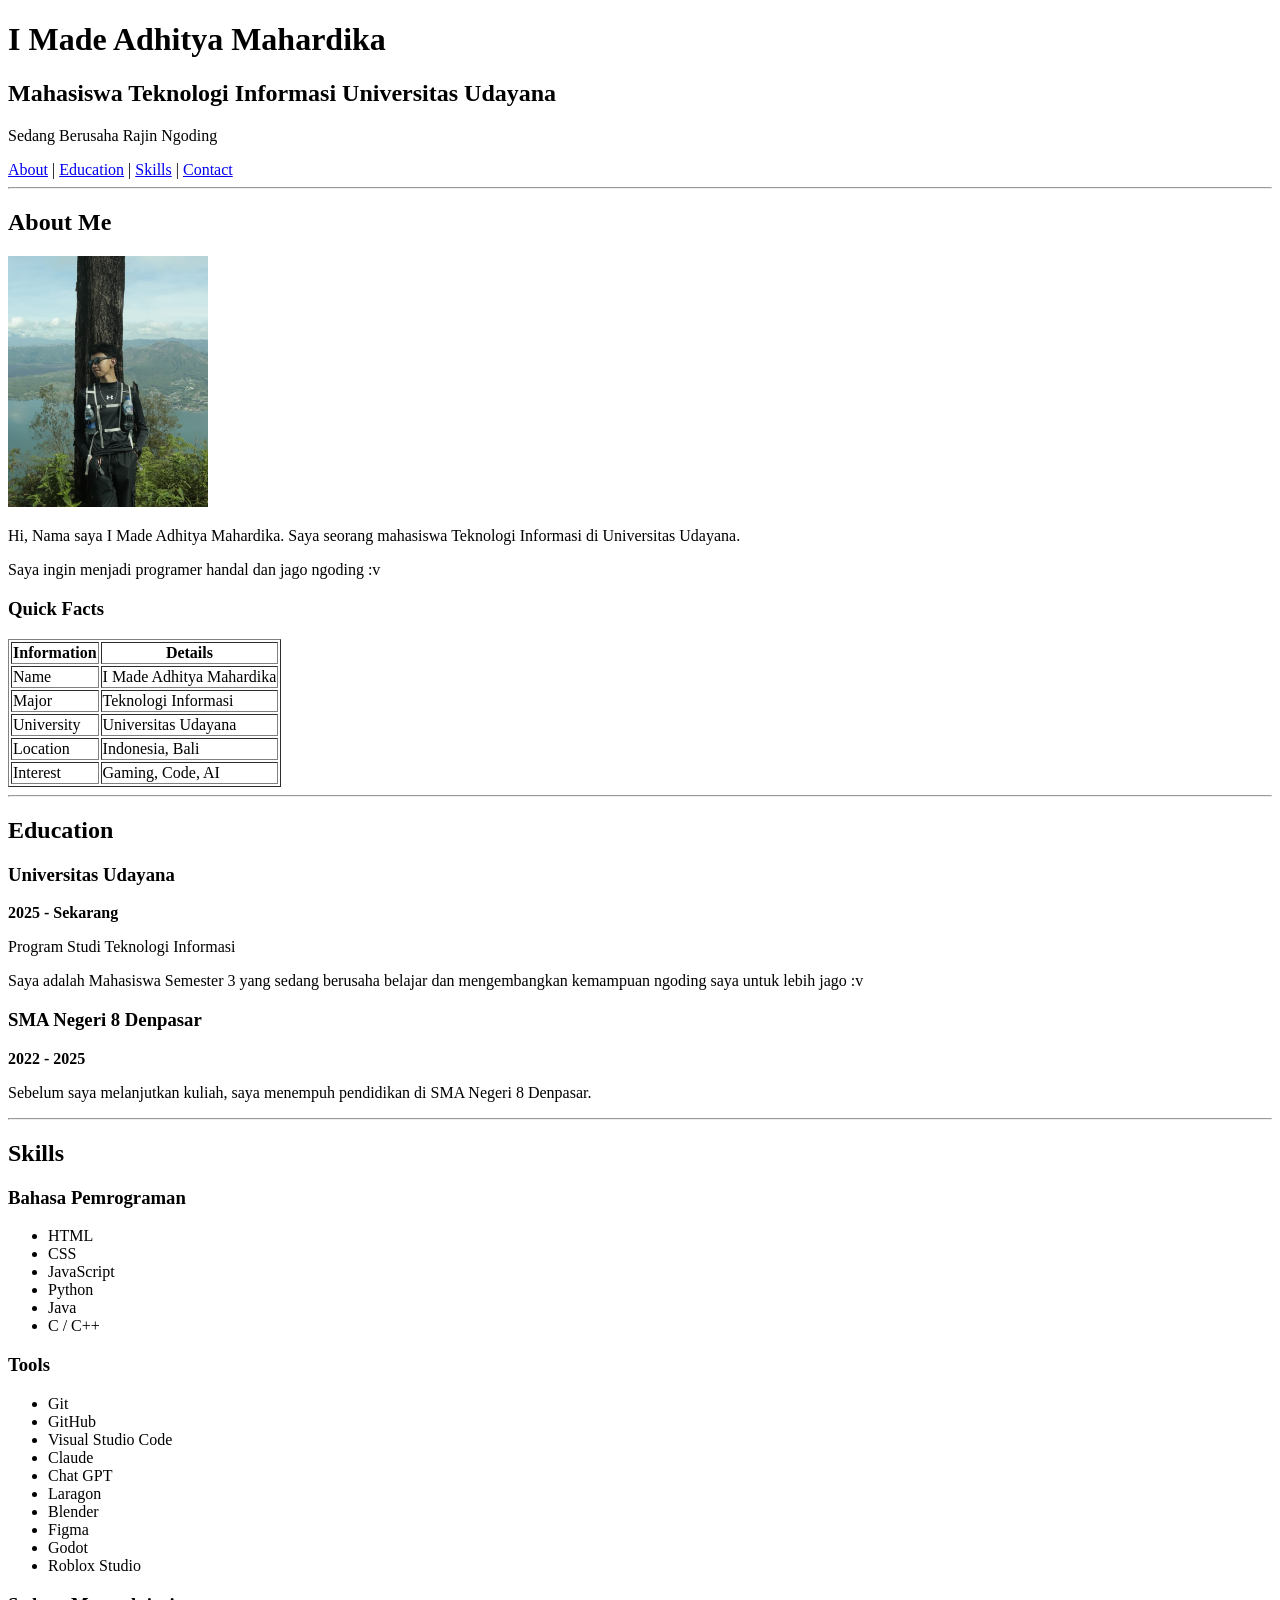
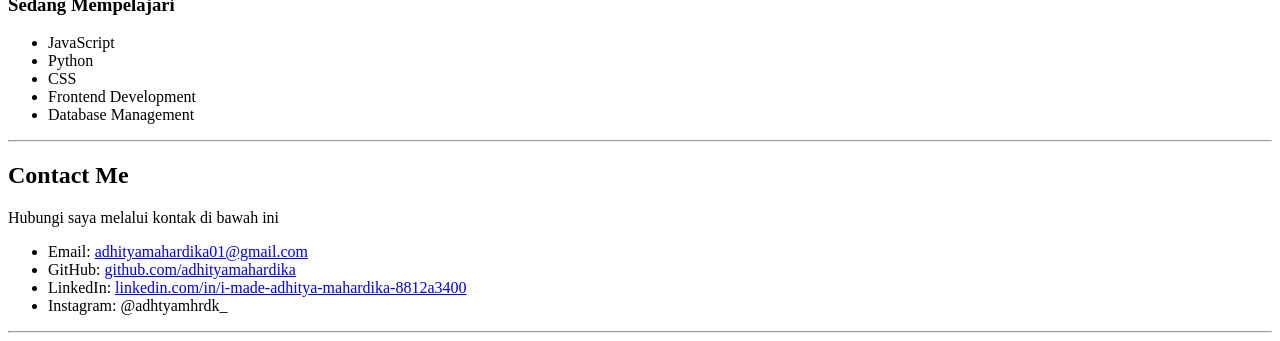
<file: Tugas_1/index.html>
<!DOCTYPE html>
<html lang="en">

<head>
    <meta charset="UTF-8">
    <meta name="viewport" content="width=device-width, initial-scale=1.0">

    <title>BiodataKu</title>
</head>

<body>

    <!-- HEADER -->
    <header>

        <h1>I Made Adhitya Mahardika</h1>
        <h2>Mahasiswa Teknologi Informasi Universitas Udayana</h2>

        <p>
            Sedang Berusaha Rajin Ngoding
        </p>

    </header>


    <!-- NAVIGATION -->
    <nav>

        <a href="#about">About</a> |
        <a href="#education">Education</a> |
        <a href="#skills">Skills</a> |
        <a href="#contact">Contact</a>

    </nav>


    <hr>


    <!-- MAIN -->
    <main>


        <!-- ABOUT -->
        <section id="about">

            <h2>About Me</h2>

            <img
                src="profile.jpeg"
                alt="Profile Photo"
                width="200"
            >

            <p>
                Hi, Nama saya I Made Adhitya Mahardika. Saya seorang mahasiswa Teknologi Informasi di Universitas Udayana.
            </p>

            <p>
                Saya ingin menjadi programer handal dan jago ngoding :v
            </p>


            <h3>Quick Facts</h3>

            <table border="1">

                <tr>
                    <th>Information</th>
                    <th>Details</th>
                </tr>

                <tr>
                    <td>Name</td>
                    <td>I Made Adhitya Mahardika</td>
                </tr>

                <tr>
                    <td>Major</td>
                    <td>Teknologi Informasi</td>
                </tr>

                <tr>
                    <td>University</td>
                    <td>Universitas Udayana</td>
                </tr>

                <tr>
                    <td>Location</td>
                    <td>Indonesia, Bali</td>
                </tr>

                <tr>
                    <td>Interest</td>
                    <td>Gaming, Code, AI</td>
                </tr>

            </table>

        </section>


        <hr>


        <!-- EDUCATION -->
        <section id="education">

            <h2>Education</h2>

            <article>

                <h3>Universitas Udayana</h3>

                <p>
                    <strong>2025 - Sekarang</strong>
                </p>

                <p>
                    Program Studi Teknologi Informasi
                </p>

                <p>
                    Saya adalah Mahasiswa Semester 3 yang sedang berusaha belajar dan mengembangkan kemampuan ngoding saya untuk lebih jago :v
                </p>

            </article>


            <article>

                <h3>SMA Negeri 8 Denpasar</h3>

                <p>
                    <strong>2022 - 2025</strong>
                </p>

                <p>
                    Sebelum saya melanjutkan kuliah, saya menempuh pendidikan di SMA Negeri 8 Denpasar.
                </p>

            </article>

        </section>


        <hr>


        <!-- SKILLS -->
        <section id="skills">

            <h2>Skills</h2>


            <h3>Bahasa Pemrograman</h3>

            <ul>
                <li>HTML</li>
                <li>CSS</li>
                <li>JavaScript</li>
                <li>Python</li>
                <li>Java</li>
                <li>C / C++</li>
            </ul>

            <h3>Tools</h3>

            <ul>
                <li>Git</li>
                <li>GitHub</li>
                <li>Visual Studio Code</li>
                <li>Claude</li>
                <li>Chat GPT</li>
                <li>Laragon</li>
                <li>Blender</li>
                <li>Figma</li>
                <li>Godot</li>
                <li>Roblox Studio</li>
            </ul>


            <h3>Sedang Mempelajari</h3>

            <ul>
                <li>JavaScript</li>
                <li>Python</li>
                <li>CSS</li>
                <li>Frontend Development</li>
                <li>Database Management</li>
            </ul>

        </section>


        <hr>

        <!-- ==================== CONTACT ==================== -->
        <section id="contact">

            <h2>Contact Me</h2>

            <p>
                Hubungi saya melalui kontak di bawah ini
            </p>


            <ul>

                <li>
                    Email:
                    <a href="mailto:adhityamahardika01@gmail.com">
                        adhityamahardika01@gmail.com
                    </a>
                </li>

                <li>
                    GitHub:
                    <a href="https://github.com/adhityamahardika">
                        github.com/adhityamahardika
                    </a>
                </li>

                <li>
                    LinkedIn:
                    <a href="https://linkedin.com/in/i-made-adhitya-mahardika-8812a3400">
                        linkedin.com/in/i-made-adhitya-mahardika-8812a3400
                    </a>
                </li>

                <li>
                    Instagram: @adhtyamhrdk_
                </li>

            </ul>

        </section>

    </main>


    <hr>

</body>

</html>
</file>
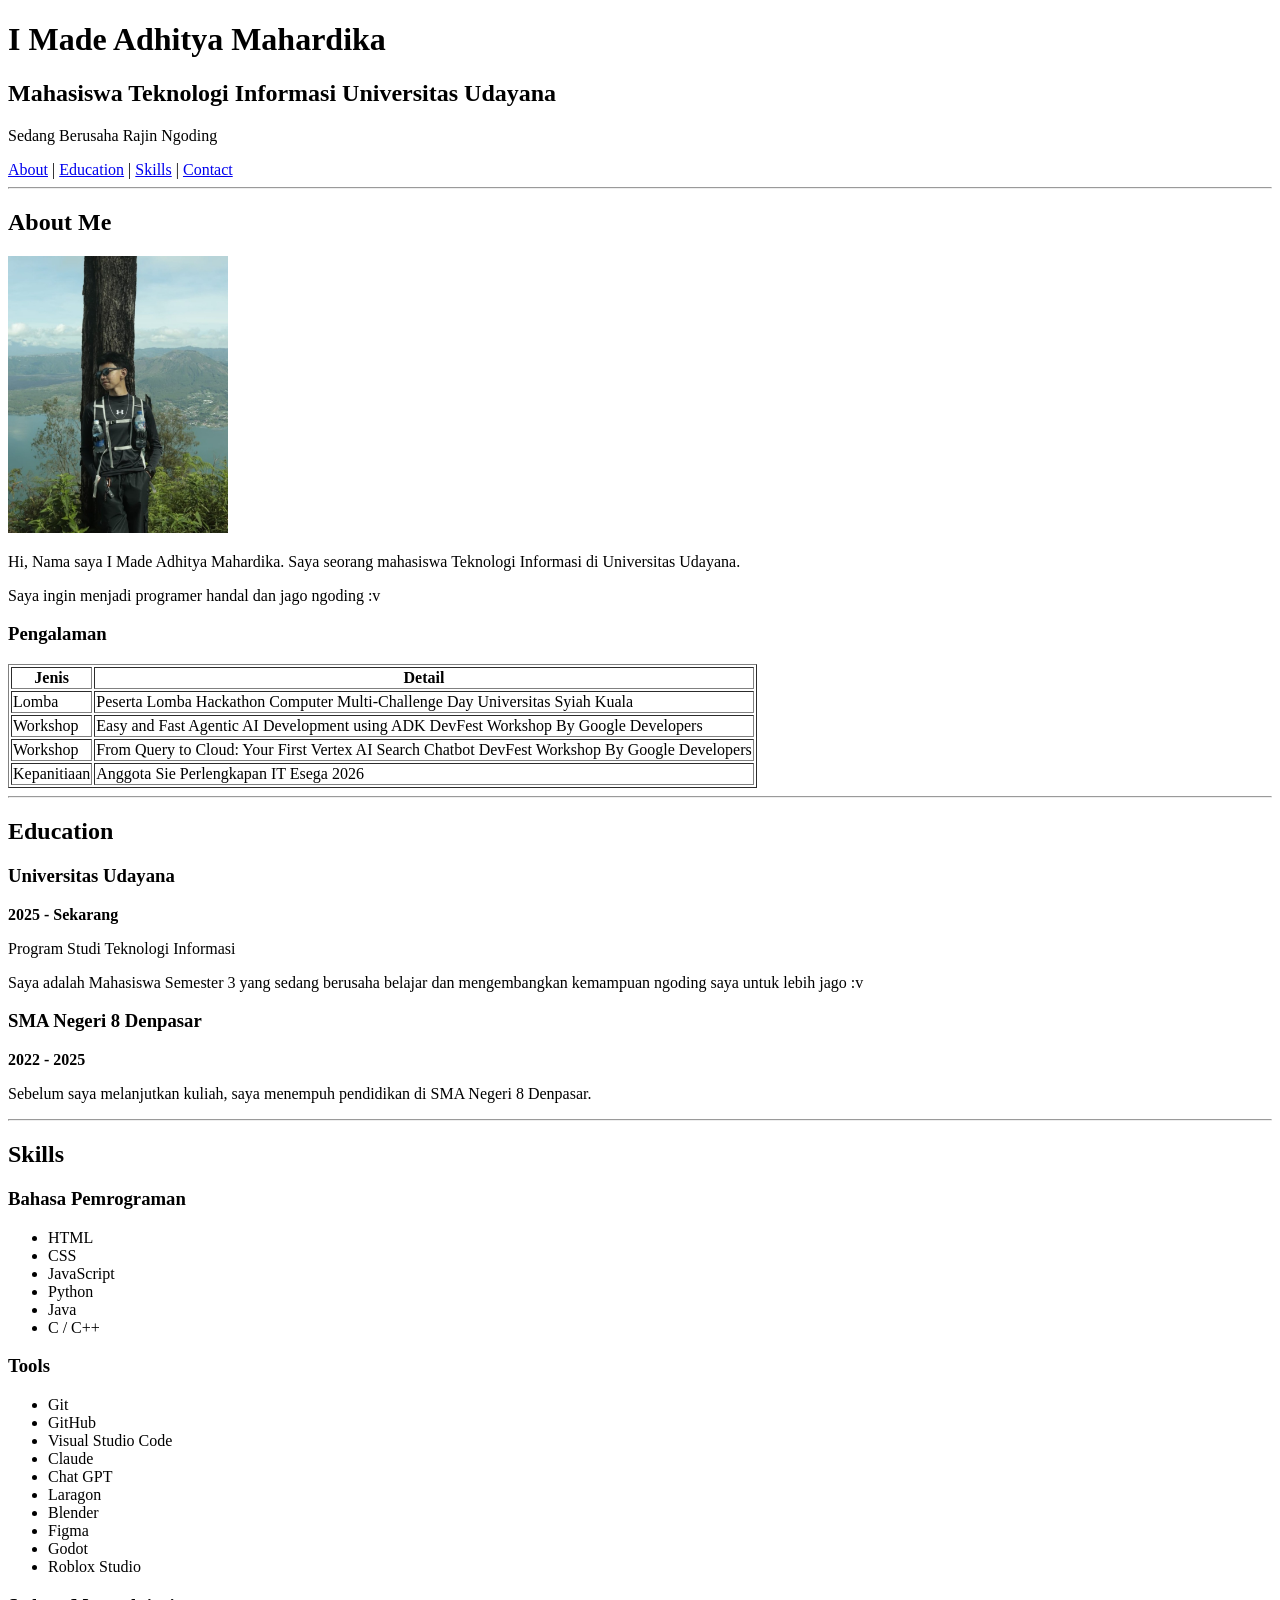
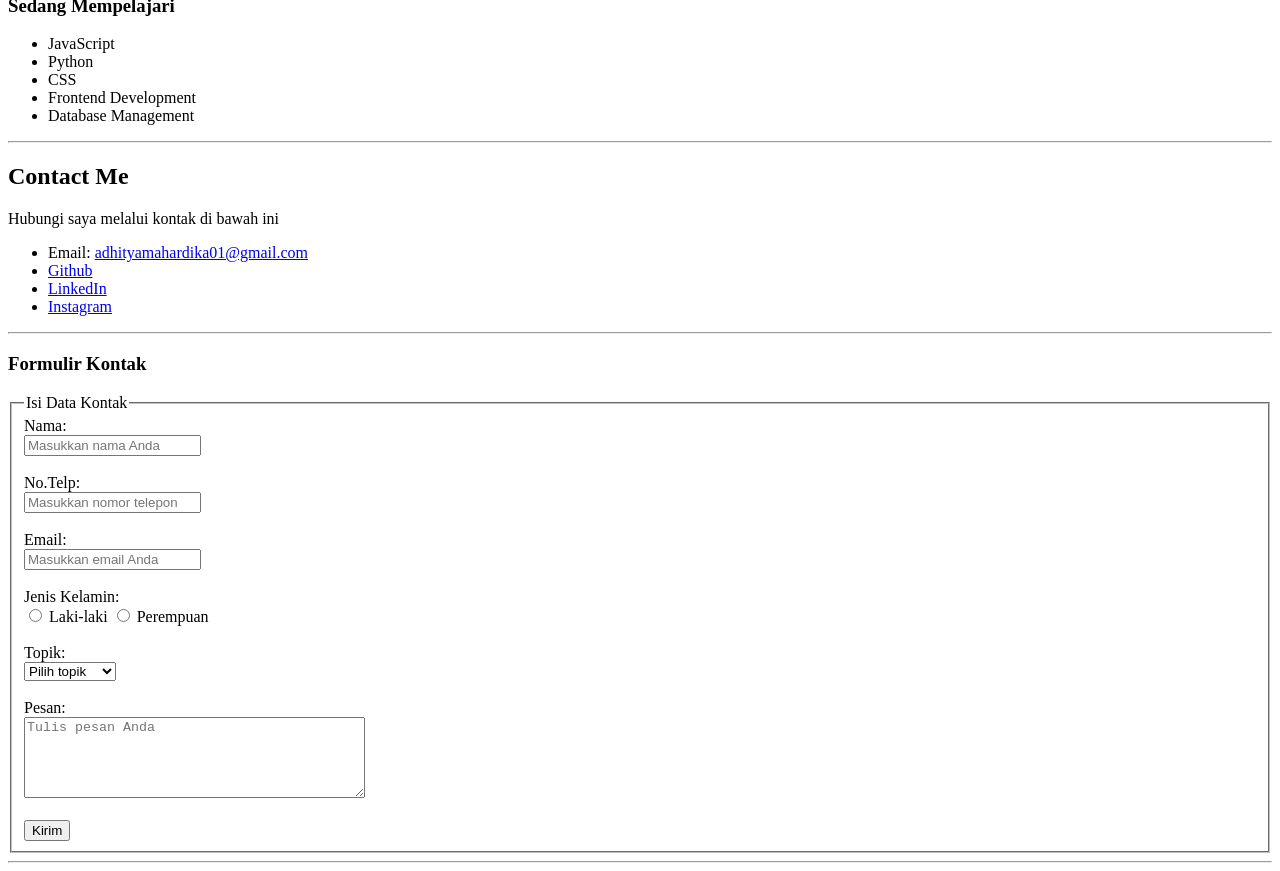
<file: Tugas_2/index.html>
<!DOCTYPE html>
<html lang="en">

<head>
    <meta charset="UTF-8">
    <meta name="viewport" content="width=device-width, initial-scale=1.0">

    <title>BiodataKu</title>
</head>

<body>

    <!-- HEADER -->
    <header>

        <h1>I Made Adhitya Mahardika</h1>
        <h2>Mahasiswa Teknologi Informasi Universitas Udayana</h2>

        <p>
            Sedang Berusaha Rajin Ngoding
        </p>

    </header>


    <!-- NAVIGATION -->
    <nav>

        <a href="#about">About</a> |
        <a href="#education">Education</a> |
        <a href="#skills">Skills</a> |
        <a href="#contact">Contact</a>

    </nav>


    <hr>


    <!-- MAIN -->
    <main>


        <!-- ABOUT -->
        <section id="about">

            <h2>About Me</h2>

            <img
                src="profile.jpeg"
                alt="Profile Photo"
                width="220"
            >

            <p>
                Hi, Nama saya I Made Adhitya Mahardika. Saya seorang mahasiswa Teknologi Informasi di Universitas Udayana.
            </p>

            <p>
                Saya ingin menjadi programer handal dan jago ngoding :v
            </p>


            <h3>Pengalaman</h3>

            <table border="1">

                <tr>
                    <th>Jenis</th>
                    <th>Detail</th>
                </tr>

                <tr>
                    <td>Lomba</td>
                    <td>Peserta Lomba Hackathon Computer Multi-Challenge Day Universitas Syiah Kuala</td>
                </tr>

                <tr>
                    <td>Workshop</td>
                    <td>Easy and Fast Agentic AI Development using ADK DevFest Workshop By Google Developers</td>
                </tr>

                <tr>
                    <td>Workshop</td>
                    <td>From Query to Cloud: Your First Vertex AI Search Chatbot DevFest Workshop By Google Developers</td>
                </tr>

                <tr>
                    <td>Kepanitiaan</td>
                    <td>Anggota Sie Perlengkapan IT Esega 2026</td>
                </tr>

            </table>

        </section>


        <hr>


        <!-- EDUCATION -->
        <section id="education">

            <h2>Education</h2>

            <article>

                <h3>Universitas Udayana</h3>

                <p>
                    <strong>2025 - Sekarang</strong>
                </p>

                <p>
                    Program Studi Teknologi Informasi
                </p>

                <p>
                    Saya adalah Mahasiswa Semester 3 yang sedang berusaha belajar dan mengembangkan kemampuan ngoding saya untuk lebih jago :v
                </p>

            </article>


            <article>

                <h3>SMA Negeri 8 Denpasar</h3>

                <p>
                    <strong>2022 - 2025</strong>
                </p>

                <p>
                    Sebelum saya melanjutkan kuliah, saya menempuh pendidikan di SMA Negeri 8 Denpasar.
                </p>

            </article>

        </section>


        <hr>


        <!-- SKILLS -->
        <section id="skills">

            <h2>Skills</h2>


            <h3>Bahasa Pemrograman</h3>

            <ul>
                <li>HTML</li>
                <li>CSS</li>
                <li>JavaScript</li>
                <li>Python</li>
                <li>Java</li>
                <li>C / C++</li>
            </ul>

            <h3>Tools</h3>

            <ul>
                <li>Git</li>
                <li>GitHub</li>
                <li>Visual Studio Code</li>
                <li>Claude</li>
                <li>Chat GPT</li>
                <li>Laragon</li>
                <li>Blender</li>
                <li>Figma</li>
                <li>Godot</li>
                <li>Roblox Studio</li>
            </ul>


            <h3>Sedang Mempelajari</h3>

            <ul>
                <li>JavaScript</li>
                <li>Python</li>
                <li>CSS</li>
                <li>Frontend Development</li>
                <li>Database Management</li>
            </ul>

        </section>


        <hr>

        <!-- ==================== CONTACT ==================== -->
        <section id="contact">

            <h2>Contact Me</h2>

            <p>
                Hubungi saya melalui kontak di bawah ini
            </p>

            <ul>

                <li>
                    Email:
                    <a title="Email" href="mailto:adhityamahardika01@gmail.com">
                        adhityamahardika01@gmail.com
                    </a>
                </li>

                <li>
                    <a title="GitHub" href="https://github.com/adhityamahardika" target="_blank">
                        Github
                    </a>
                </li>

                <li>
                    <a title="LinkedIn" href="https://linkedin.com/in/i-made-adhitya-mahardika-8812a3400" target="_blank">
                        LinkedIn
                    </a>
                </li>

                <li>
                    <a title="Instagram" href="https://instagram.com/adhtyamhrdk_" target="_blank">
                        Instagram
                    </a>
                </li>

            </ul>

            <hr>

            <h3>Formulir Kontak</h3>

            <form action="#" method="post">
                <fieldset>
                    <legend>Isi Data Kontak</legend>

                    <label for="nama">Nama:</label><br>
                    <input type="text" id="nama" name="nama" placeholder="Masukkan nama Anda" required>
                    <br><br>

                    <label for="telp">No.Telp:</label><br>
                    <input type="tel" id="telp" name="no_telp" placeholder="Masukkan nomor telepon" required>
                    <br><br>

                    <label for="email">Email:</label><br>
                    <input type="email" id="email" name="email" placeholder="Masukkan email Anda" required>
                    <br><br>

                    <label>Jenis Kelamin:</label><br>
                    <input type="radio" id="laki" name="jenis_kelamin" value="Laki-laki">
                    <label for="laki">Laki-laki</label>

                    <input type="radio" id="perempuan" name="jenis_kelamin" value="Perempuan">
                    <label for="perempuan">Perempuan</label>
                    <br><br>

                    <label for="topik">Topik:</label><br>
                    <select id="topik" name="topik" required>
                        <option value="">Pilih topik</option>
                        <option value="kerja_sama">Kerja Sama</option>
                        <option value="project">Project</option>
                        <option value="pertanyaan">Pertanyaan</option>
                        <option value="lainnya">Lainnya</option>
                    </select>
                    <br><br>

                    <label for="pesan">Pesan:</label><br>
                    <textarea id="pesan" name="pesan" rows="5" cols="40" placeholder="Tulis pesan Anda"></textarea>
                    <br><br>

                    <button type="submit">Kirim</button>
                </fieldset>
            </form>

        </section>

    </main>


    <hr>

</body>

</html>
</file>
